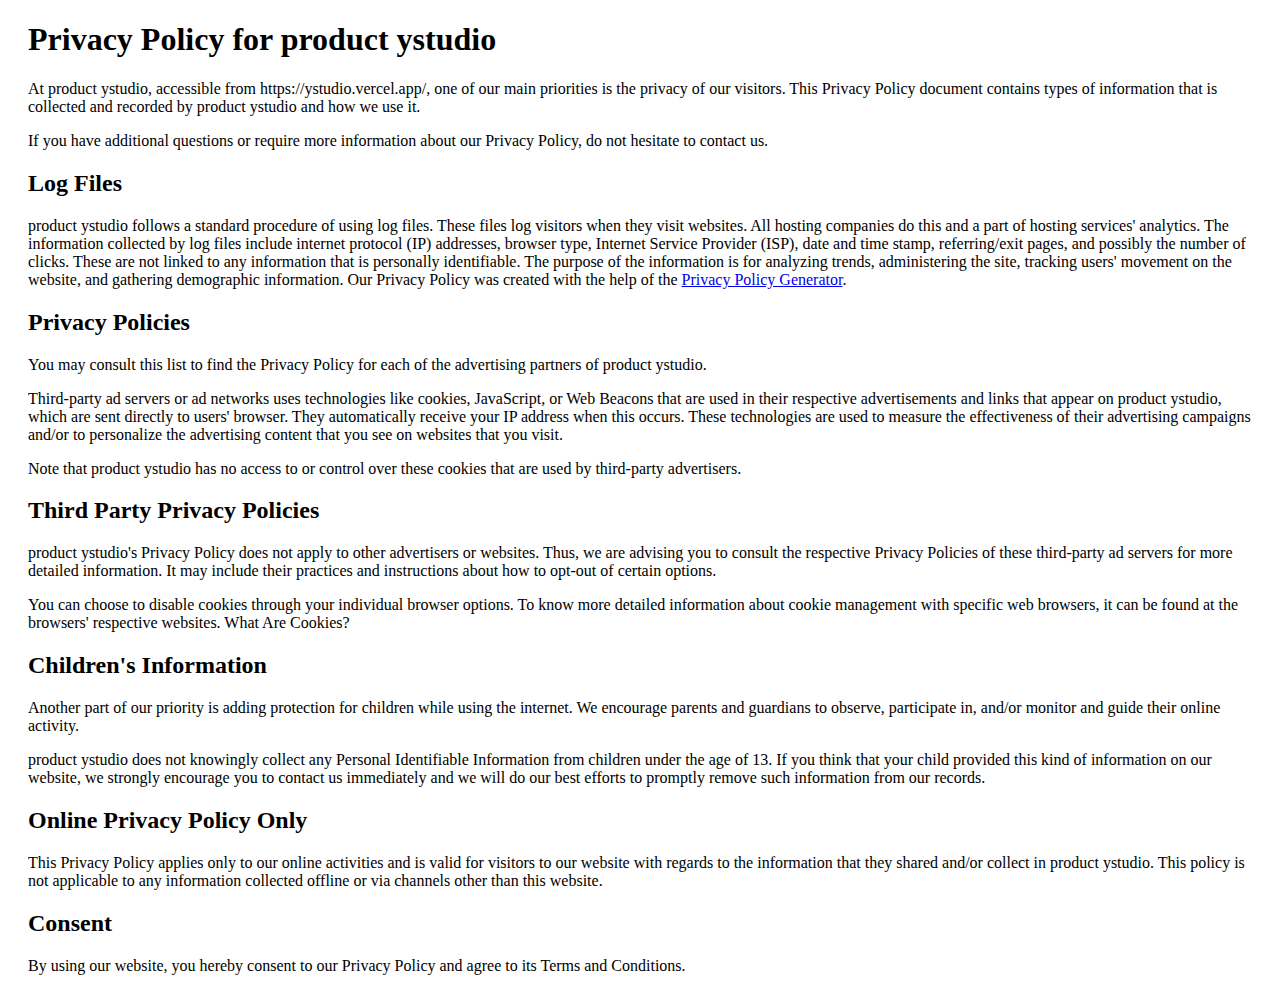
<file: privacy-policy.html>
<!DOCTYPE html>
<html lang="en">

<head>
    <meta charset="UTF-8">
    <meta http-equiv="X-UA-Compatible" content="IE=edge">
    <meta name="viewport" content="width=device-width, initial-scale=1.0">
    <title>Privacy Policy - YStudio</title>

</head>

<body style="padding: 0 20px 0 20px;">
    <h1>Privacy Policy for product ystudio</h1>

    <p>At product ystudio, accessible from https://ystudio.vercel.app/, one of our main priorities is the privacy of our
        visitors. This Privacy Policy document contains types of information that is collected and recorded by product
        ystudio and how we use it.</p>

    <p>If you have additional questions or require more information about our Privacy Policy, do not hesitate to contact
        us.</p>

    <h2>Log Files</h2>

    <p>product ystudio follows a standard procedure of using log files. These files log visitors when they visit
        websites. All hosting companies do this and a part of hosting services' analytics. The information collected by
        log files include internet protocol (IP) addresses, browser type, Internet Service Provider (ISP), date and time
        stamp, referring/exit pages, and possibly the number of clicks. These are not linked to any information that is
        personally identifiable. The purpose of the information is for analyzing trends, administering the site,
        tracking users' movement on the website, and gathering demographic information. Our Privacy Policy was created
        with the help of the <a href="https://www.privacypolicyonline.com/privacy-policy-generator/">Privacy Policy
            Generator</a>.</p>




    <h2>Privacy Policies</h2>

    <P>You may consult this list to find the Privacy Policy for each of the advertising partners of product ystudio.</p>

    <p>Third-party ad servers or ad networks uses technologies like cookies, JavaScript, or Web Beacons that are used in
        their respective advertisements and links that appear on product ystudio, which are sent directly to users'
        browser. They automatically receive your IP address when this occurs. These technologies are used to measure the
        effectiveness of their advertising campaigns and/or to personalize the advertising content that you see on
        websites that you visit.</p>

    <p>Note that product ystudio has no access to or control over these cookies that are used by third-party
        advertisers.</p>

    <h2>Third Party Privacy Policies</h2>

    <p>product ystudio's Privacy Policy does not apply to other advertisers or websites. Thus, we are advising you to
        consult the respective Privacy Policies of these third-party ad servers for more detailed information. It may
        include their practices and instructions about how to opt-out of certain options. </p>

    <p>You can choose to disable cookies through your individual browser options. To know more detailed information
        about cookie management with specific web browsers, it can be found at the browsers' respective websites. What
        Are Cookies?</p>

    <h2>Children's Information</h2>

    <p>Another part of our priority is adding protection for children while using the internet. We encourage parents and
        guardians to observe, participate in, and/or monitor and guide their online activity.</p>

    <p>product ystudio does not knowingly collect any Personal Identifiable Information from children under the age of
        13. If you think that your child provided this kind of information on our website, we strongly encourage you to
        contact us immediately and we will do our best efforts to promptly remove such information from our records.</p>

    <h2>Online Privacy Policy Only</h2>

    <p>This Privacy Policy applies only to our online activities and is valid for visitors to our website with regards
        to the information that they shared and/or collect in product ystudio. This policy is not applicable to any
        information collected offline or via channels other than this website.</p>

    <h2>Consent</h2>

    <p>By using our website, you hereby consent to our Privacy Policy and agree to its Terms and Conditions.</p>
</body>

</html>
</file>
